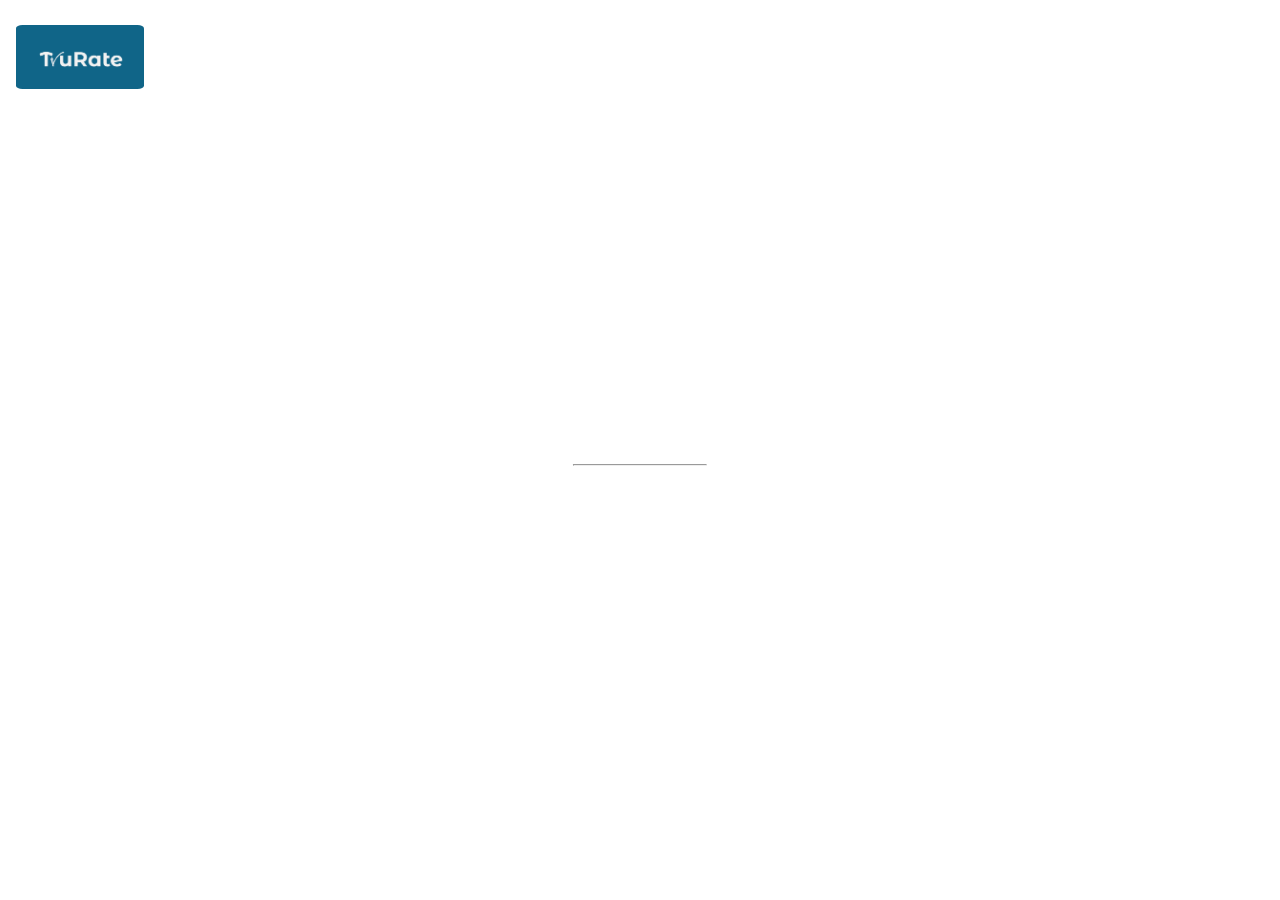
<file: index.html>
<!DOCTYPE html>
<html>
<style>
body, html {
  height: 100%;
  margin: 0;
}

.bgimg {
  background-image: url('https://www.kppf.co.ke/wp-content/uploads/2016/04/business-2-slide-bg-1-1.jpg');
  height: 100%;
  background-position: center;
  background-size: cover;
  position: relative;
  color: white;
  font-family: "Courier New", Courier, monospace;
  font-size: 25px;
}

.topleft {
  position: absolute;
  top: 0;
  left: 16px;
}

.bottomleft {
  position: absolute;
  bottom: 0;
  left: 16px;
}

.middle {
  position: absolute;
  top: 50%;
  left: 50%;
  transform: translate(-50%, -50%);
  text-align: center;
}

hr {
  margin: auto;
  width: 40%;
}
img {
    object-fit: cover;
	border-radius: 5%; 
}
</style>
<body>

<div class="bgimg">
  <div class="topleft">
	  
    <p> <img src="trurate-logo.png" width="128" height="64"></p>
  </div>
  <div class="middle">
    <h1>COMING SOON</h1>
    <hr>
    <p id="demo" style="font-size:30px"></p>
  </div>
  <div class="bottomleft">
    <p>Careers - Reviews - Discussions</p>
  </div>
</div>

<script>
// Set the date we're counting down to
var countDownDate = new Date("Jan 5, 2022 15:37:25").getTime();

// Update the count down every 1 second
var countdownfunction = setInterval(function() {

  // Get todays date and time
  var now = new Date().getTime();
  
  // Find the distance between now an the count down date
  var distance = countDownDate - now;
  
  // Time calculations for days, hours, minutes and seconds
  var days = Math.floor(distance / (1000 * 60 * 60 * 24));
  var hours = Math.floor((distance % (1000 * 60 * 60 * 24)) / (1000 * 60 * 60));
  var minutes = Math.floor((distance % (1000 * 60 * 60)) / (1000 * 60));
  var seconds = Math.floor((distance % (1000 * 60)) / 1000);
  
  // Output the result in an element with id="demo"
  document.getElementById("demo").innerHTML = days + "d " + hours + "h "
  + minutes + "m " + seconds + "s ";
  
  // If the count down is over, write some text 
  if (distance < 0) {
    clearInterval(countdownfunction);
    document.getElementById("demo").innerHTML = "EXPIRED";
  }
}, 1000);
</script>

</body>
</html>
</file>
